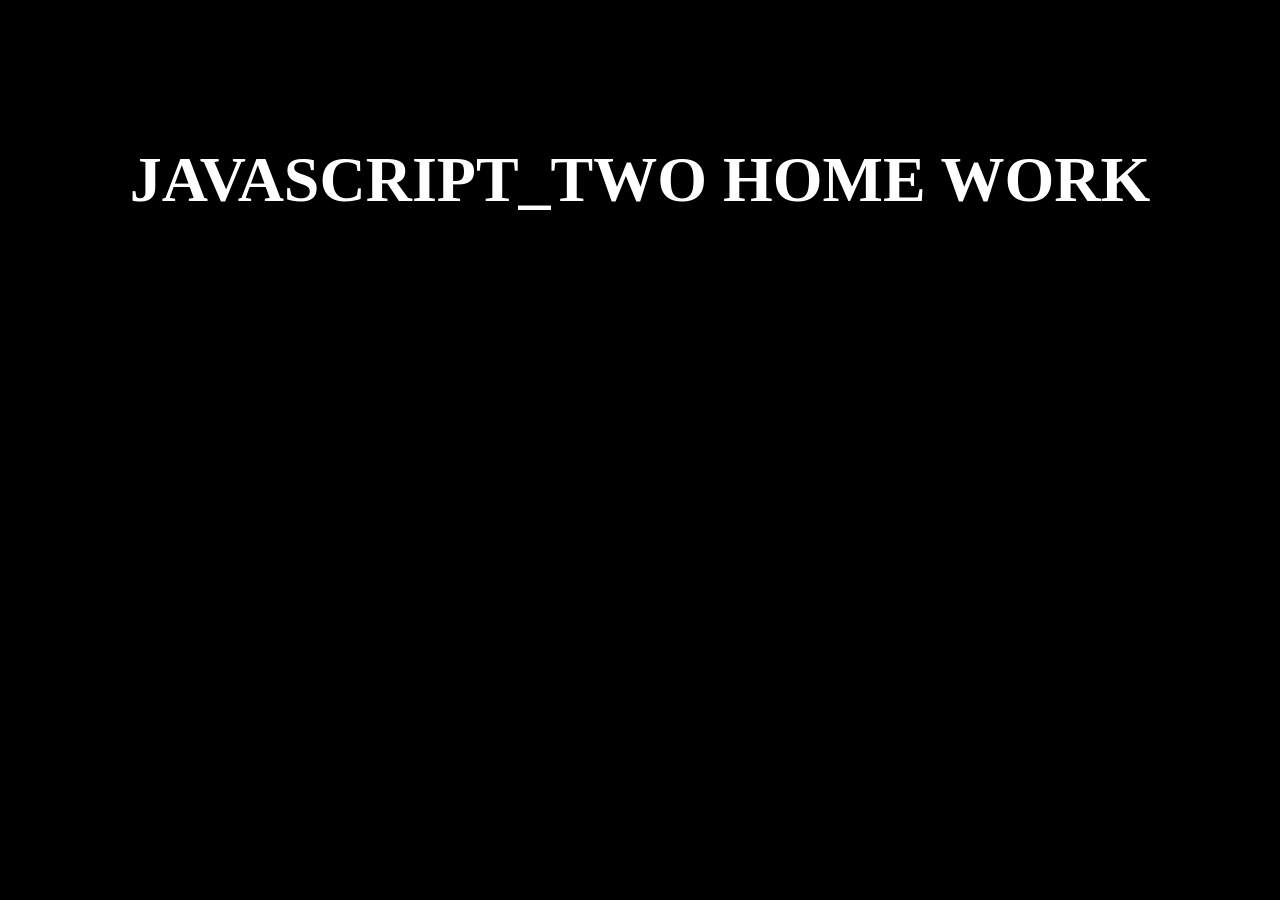
<file: index.html>
<!DOCTYPE html>
<html lang="en">
<head>
    <meta charset="UTF-8">
    <meta name="viewport" content="width=device-width, initial-scale=1.0">
    <link rel="stylesheet" href="assets/css/style.css">
    <title>Document</title>
</head>
<body>
    <h1>JAVASCRIPT_TWO HOME WORK</h1>
    <div id="pair"></div>
   <div id="sr"></div> 
    <div id="ss"></div>
   <div id="dec"></div>
    <div id="soe"></div>
    <script src="assets/js/home.js"></script>
</body>
</html>
</file>
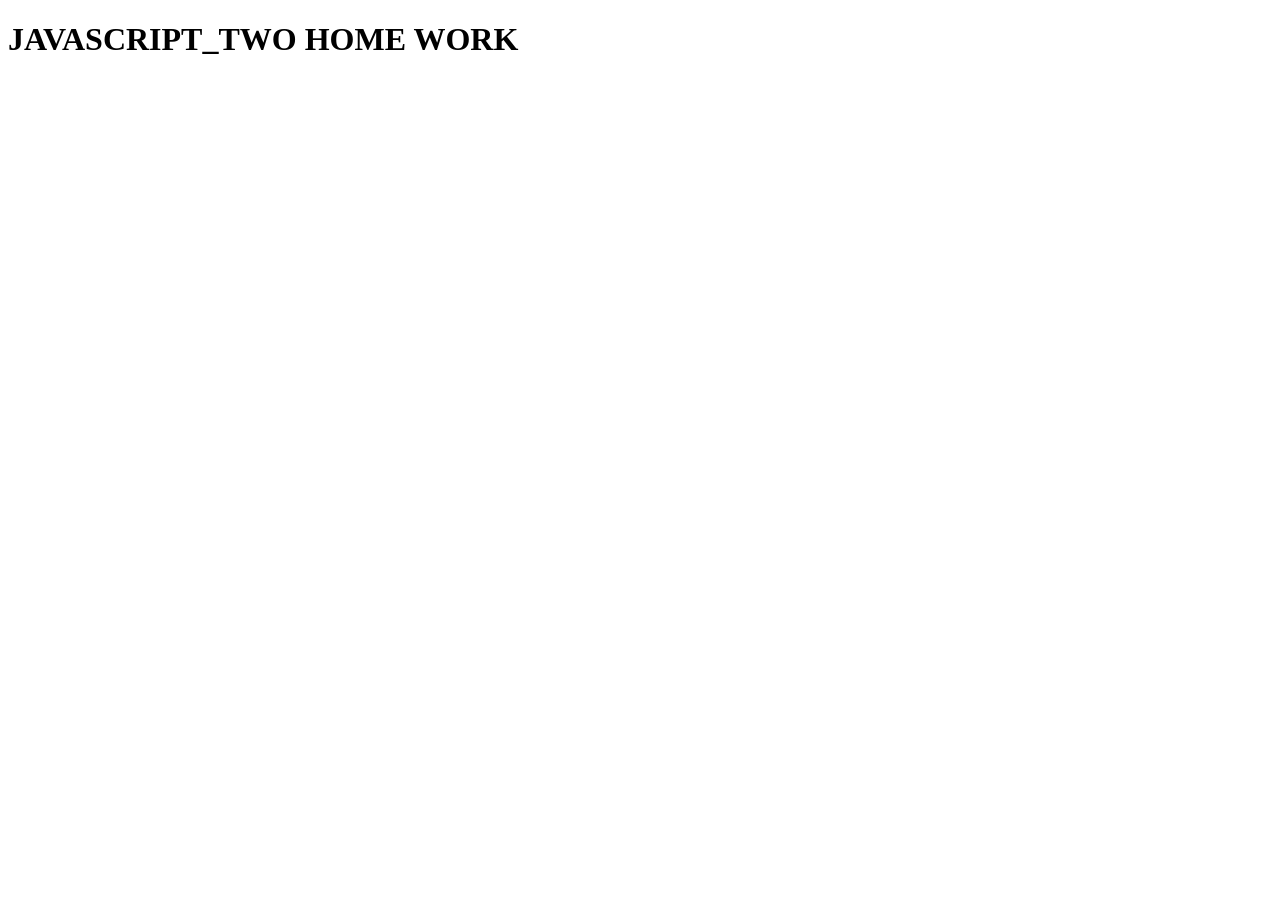
<file: console.html>
<!DOCTYPE html>
<html lang="en">
<head>
    <meta charset="UTF-8">
    <meta name="viewport" content="width=device-width, initial-scale=1.0">
    <title>Document</title>
</head>
<body><h1>JAVASCRIPT_TWO HOME WORK</h1>
    <script src="assets/js/console.js"></script>
</body>
</html>
</file>
<file: assets/css/style.css>
body{
    display: flex;
    background-color: black;
    color: white;
    align-content: center;
    justify-content: center;
    font-size: xx-large;
    flex-direction: column;
    text-align: center;
    margin-top: 100px;
}
</file>
